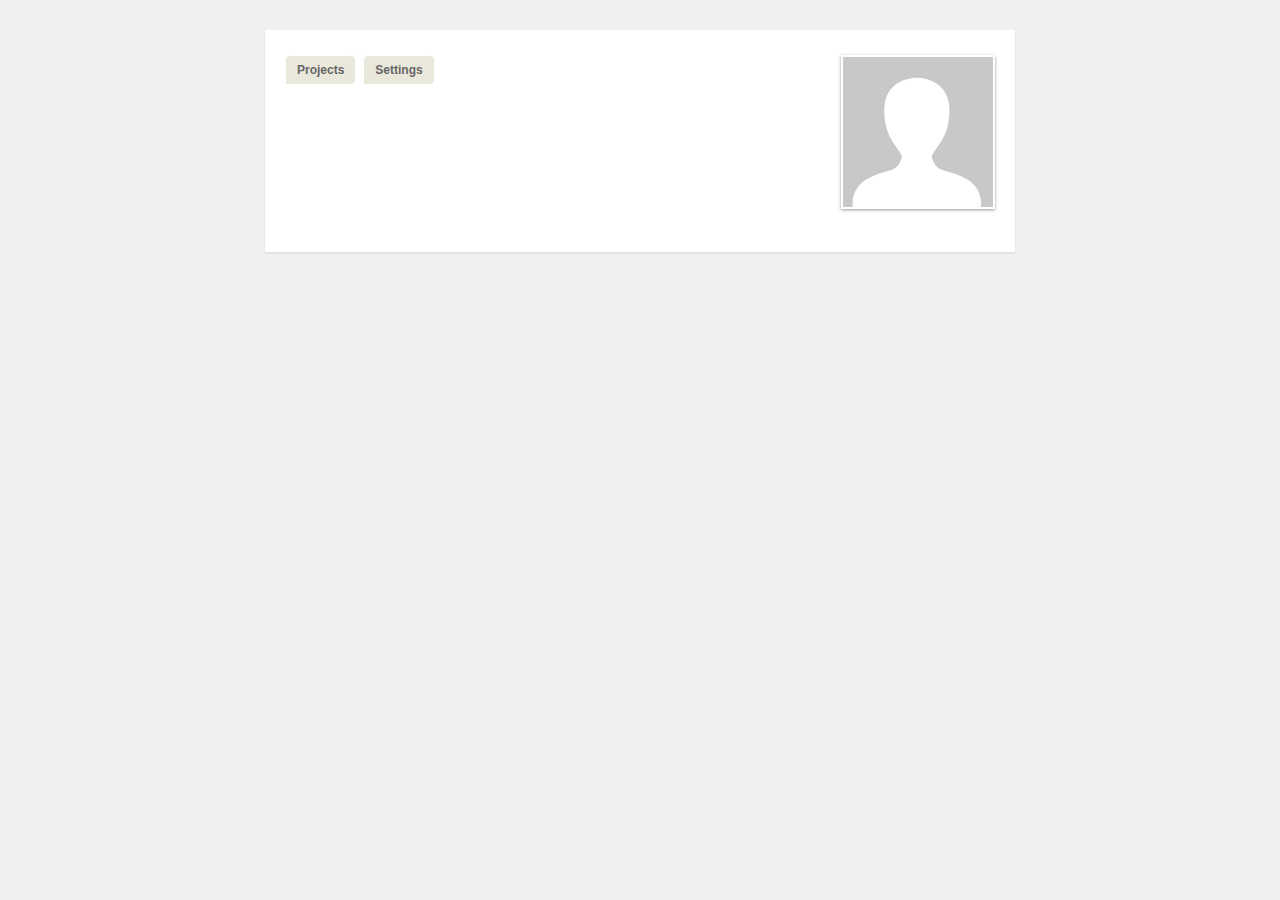
<file: index.html>
<!doctype html>
<html lang="en-US">
<head>
  <meta charset="utf-8">
  <meta http-equiv="Content-Type" content="text/html">

  <meta name="author" content="Jake Rocheleau">
  <link rel="shortcut icon" href="http://designshack.net/favicon.ico">
  <link rel="icon" href="http://designshack.net/favicon.ico">
  <link rel="stylesheet" type="text/css" media="all" href="css/styles.css">
  <script type="text/javascript" src="js/jquery-1.10.2.min.js"></script>
</head>

<body>

  <div id="w">
    <div id="content" class="clearfix">
      <div id="userphoto"><img src="images/avatar.png" alt="default avatar"></div>

      <nav id="profiletabs">
        <ul class="clearfix">
          <li><a href="#activity">Projects</a></li>
          <li><a href="#settings">Settings</a></li>
        </ul>
      </nav>


      <section id="activity" class="hidden">
        <p>Most recent actions:</p>

        <p class="activity">@10:15PM - Submitted a news article</p>

        <p class="activity">@9:50PM - Submitted a news article</p>

        <p class="activity">@8:15PM - Posted a comment</p>

        <p class="activity">@4:30PM - Added <strong>someusername</strong> as a friend</p>

        <p class="activity">@12:30PM - Submitted a news article</p>
      </section>

      <section id="settings" class="hidden">
        <p>Edit your user settings:</p>

        <p class="setting"><span>E-mail Address <img src="images/edit.png" alt="*Edit*"></span> lolno@gmail.com</p>

        <p class="setting"><span>Language <img src="images/edit.png" alt="*Edit*"></span> JavaScript</p>

        <p class="setting"><span>Designation<img src="images/edit.png" alt="*Edit*"></span> Employee</p>

        <p class="setting"><span>Employee Id <img src="images/edit.png" alt="*Edit*"></span> 1</p>

        <p class="setting"><span>Phone Number<img src="images/edit.png" alt="*Edit*"></span>9893101231</p>
      </section>
    </div><!-- @end #content -->
  </div><!-- @end #w -->
<script type="text/javascript">
$(function(){
  $('#profiletabs ul li a').on('click', function(e){
    e.preventDefault();
    var newcontent = $(this).attr('href');

    $('#profiletabs ul li a').removeClass('sel');
    $(this).addClass('sel');

    $('#content section').each(function(){
      if(!$(this).hasClass('hidden')) { $(this).addClass('hidden'); }
    });

    $(newcontent).removeClass('hidden');
  });
});
</script>
</body>
</html>
</file>
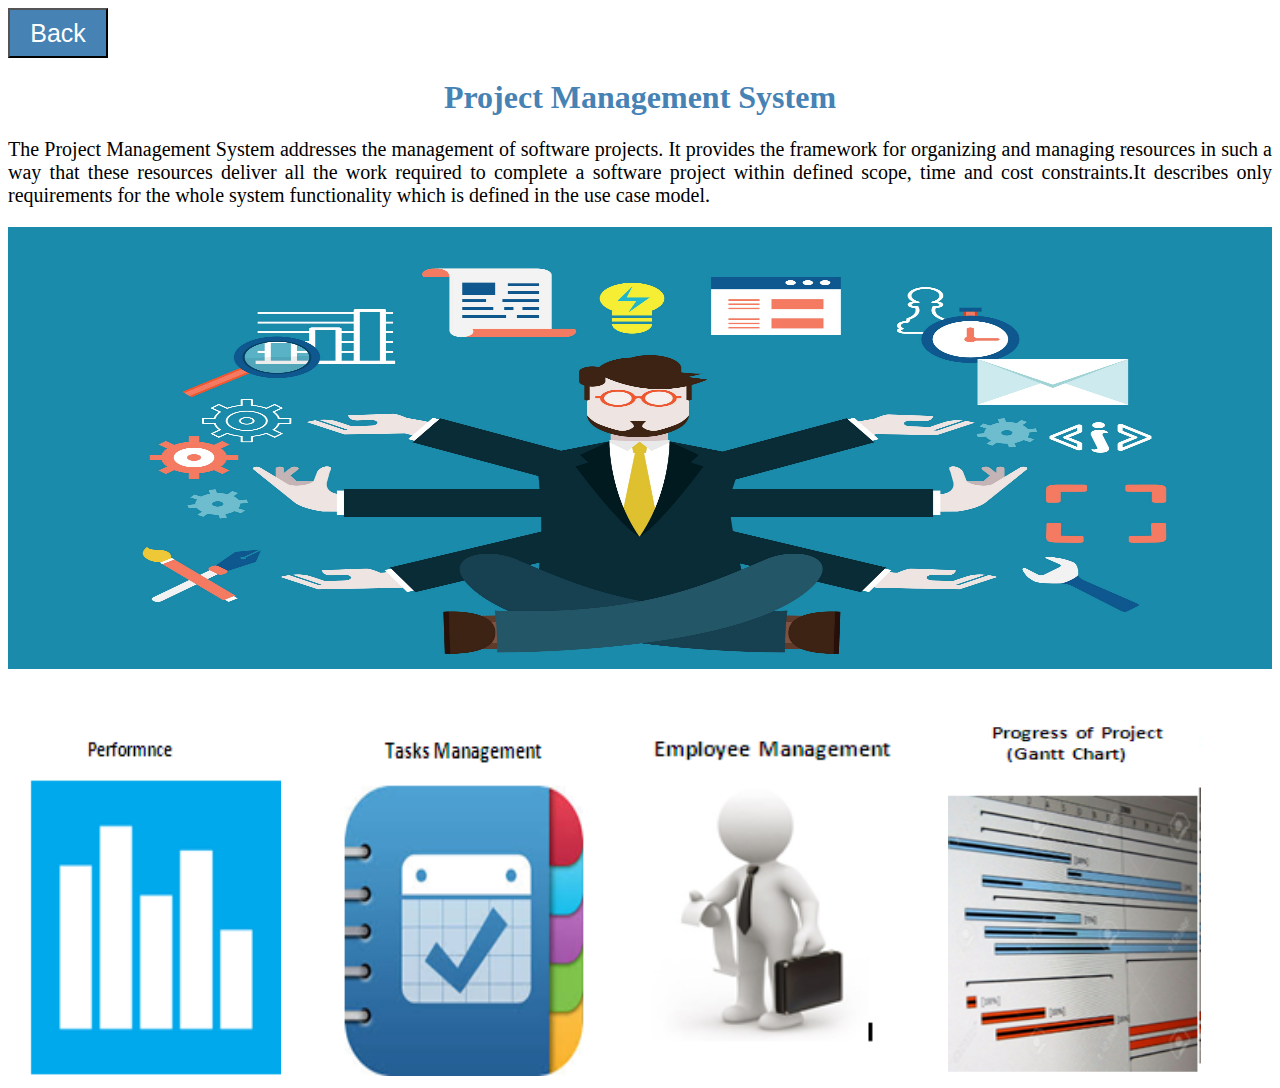
<file: Forwork.html>
<!--/*for works
  1.main picture
	1.Task Management
	2.Gantt Chart
	3.Completion
	4.Performance
-->
<html>
<body>
<button style='width:100px; height:50px; background-color:steelblue;'><a style='text-decoration:none; color:white; font-size:25px;' href='Homepage.php'>Back</a></button>
<h1 align='center'  style='color:steelblue;font-family: "Times New Roman", Times, serif;'>Project Management System</h1>
<p style='text-align: justify;font-size: 20px;font-family: "Times New Roman", Times, serif;'>The Project Management System addresses the management of software projects.
It provides the framework for organizing and managing resources in such a way that these resources deliver all the work required to complete a software project within defined scope,
time and cost constraints.It describes only requirements for the whole system functionality which is defined in the use case model.</p>
<div><img src='Forwork/pm-1.jpg' width='100%' height='50%'></div>
<br><br>
<br>
<div align='left'>


<div  style='display:inline; margin-right:30px; margin-left:20px; max-width:200px;' height='50%' width=''20%>
<img src='Forwork/p-1.png' width='20%' height='40%'></div>


<div  style='display:inline; margin-right:30px; margin-left:20px; max-width:200px;' height='50%' width=''20%>
<img src='Forwork/p-2.png' width='20%' height='40%'></div>

<div  style='display:inline; margin-right:30px; margin-left:20px; max-width:200px;' height='50%' width=''20%>
<img src='Forwork/p-3.png' width='20%' height='40%'></div>

<div  style='display:inline; margin-right:30px; margin-left:20px; max-width:200px;' height='50%' width=''20%>
<img src='Forwork/p-4.png' width='20%' height='40%'></div>

</div>

</body>
</html>
</file>
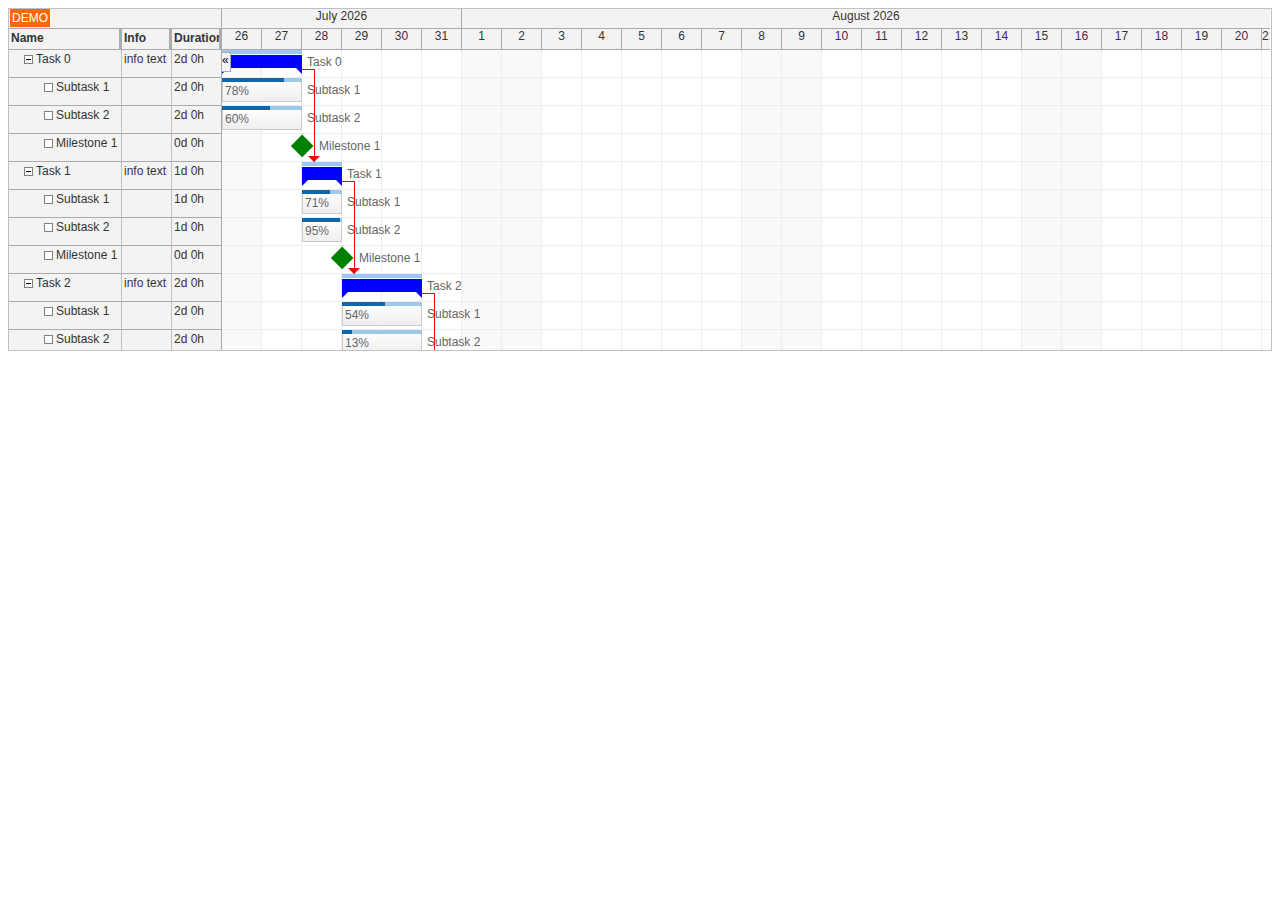
<file: gantt.html>
<!DOCTYPE html>
<html>
<head>
    <title>JavaScript Gantt Chart</title>
    <meta charset="utf-8">

    <script src="daypilot-all.min.js?v=2279" type="text/javascript"></script>
</head>
<body>


    <div id="main">
        <div id="container" >
	        <div id="content">
	            <div>
<div id="dp"></div>
<script type="text/javascript">
    var dp = new DayPilot.Gantt("dp");
    dp.days = 30;
    var start = new DayPilot.Date().getDatePart();
    var last = null;
    for (var i = 0; i < 5; i++) {
        var duration = Math.floor(Math.random() * 3) + 1; // 1 to 3
        var end = start.addDays(duration);

        var e = new DayPilot.Task({
            start: start,
            end: end,
            id: DayPilot.guid(),
            text: "Task " + i,
            tags: {
                info: "info text"
            },
            children: [
                {
                    start: start,
                    end: end,
                    id: DayPilot.guid(),
                    text: "Subtask 1",
                    complete: Math.floor(Math.random() * 101) // 0 to 100
                },
                {
                    start: start,
                    end: end,
                    id: DayPilot.guid(),
                    text: "Subtask 2",
                    complete: Math.floor(Math.random() * 101) // 0 to 100
                },
                {
                    start: end,
                    id: DayPilot.guid(),
                    text: "Milestone 1",
                    type: "Milestone"
                }

            ]
        });

        dp.tasks.add(e);

        if (last) {
            dp.links.add(new DayPilot.Link({
                id: DayPilot.guid(),  // optional
                from: last,
                to: e.id(),
                type: "FinishToStart"}));
        }
        last = e.id();
        start = end;

    }

    dp.columns = [
        {
            title: "Name",
            width: 50,
            property: "text"
        },
        {
            title: "Info",
            width: 50,
            property: "info"
        },
        {
            title: "Duration",
            width: 50
        }
    ];

    dp.onBeforeRowHeaderRender = function(args) {
        var duration = args.task.duration();
        var html =  duration.toString("d") + "d " + duration.toString("h") + "h";
        args.row.columns[2].html = html;
    };

    dp.onBeforeTaskRender = function(args) {
    };

    dp.onRowMoving = function(args) {
    };

    dp.onColumnResized = function(args) {
        window.console && console.log(args);
        window.console && console.log(dp.columns);
    };

    dp.contextMenuLink = new DayPilot.Menu({items: [
        {text:"Show link ID", onclick: function() { alert("Link ID: " + this.source.data.id);} },
        {text:"Delete link", onclick: function() { dp.links.remove(this.source);} }
    ]});

    dp.contextMenuTask = new DayPilot.Menu({items: [
        {text:"Show task ID", onclick: function() { alert("Task ID: " + this.source.id()); } },
        {text:"Delete task", onclick: function() { dp.tasks.remove(this.source);} }
    ]});

    dp.contextMenuRow = new DayPilot.Menu({items: [
        {text:"Show task ID", onclick: function() { alert("Task ID: " + this.source.id()); } },
        {text:"Delete task", onclick: function() { dp.tasks.remove(this.source);} }
    ]});

    dp.onTaskClicked = function(args) {
        window.console && console.log(args);
        args.task.row.toggle();
    };

    dp.onTaskDoubleClicked = function(args) {
        alert("Double-clicked: " + args.task.id());
        window.console && console.log(args);
    };

    dp.onRowMove = function(args) {
        window.console && console.log(args);
    };

    dp.onRowMoved = function(args) {
        window.console && console.log(args);
    };

    dp.onLinkCreate = function(args) {
        window.console && console.log(args);
    };

    dp.onRowDoubleClick = function(args) {
        window.console && console.log(args);
    };

    dp.onRowSelect = function(args) {
        window.console && console.log(args);
    };

    dp.onTaskRightClick = function(args) {
        window.console && console.log(args);
    };

    dp.onTaskMove = function(args) {
        window.console && console.log(args);
    };

    dp.onTaskMoving = function(args) {
        window.console && console.log(args);
    };

    dp.linkBottomMargin = 5;
    dp.taskHeight = 24;

    dp.init();

</script>

                </div>
	        </div>
        </div>
    </div>



</body>
</html>
</file>
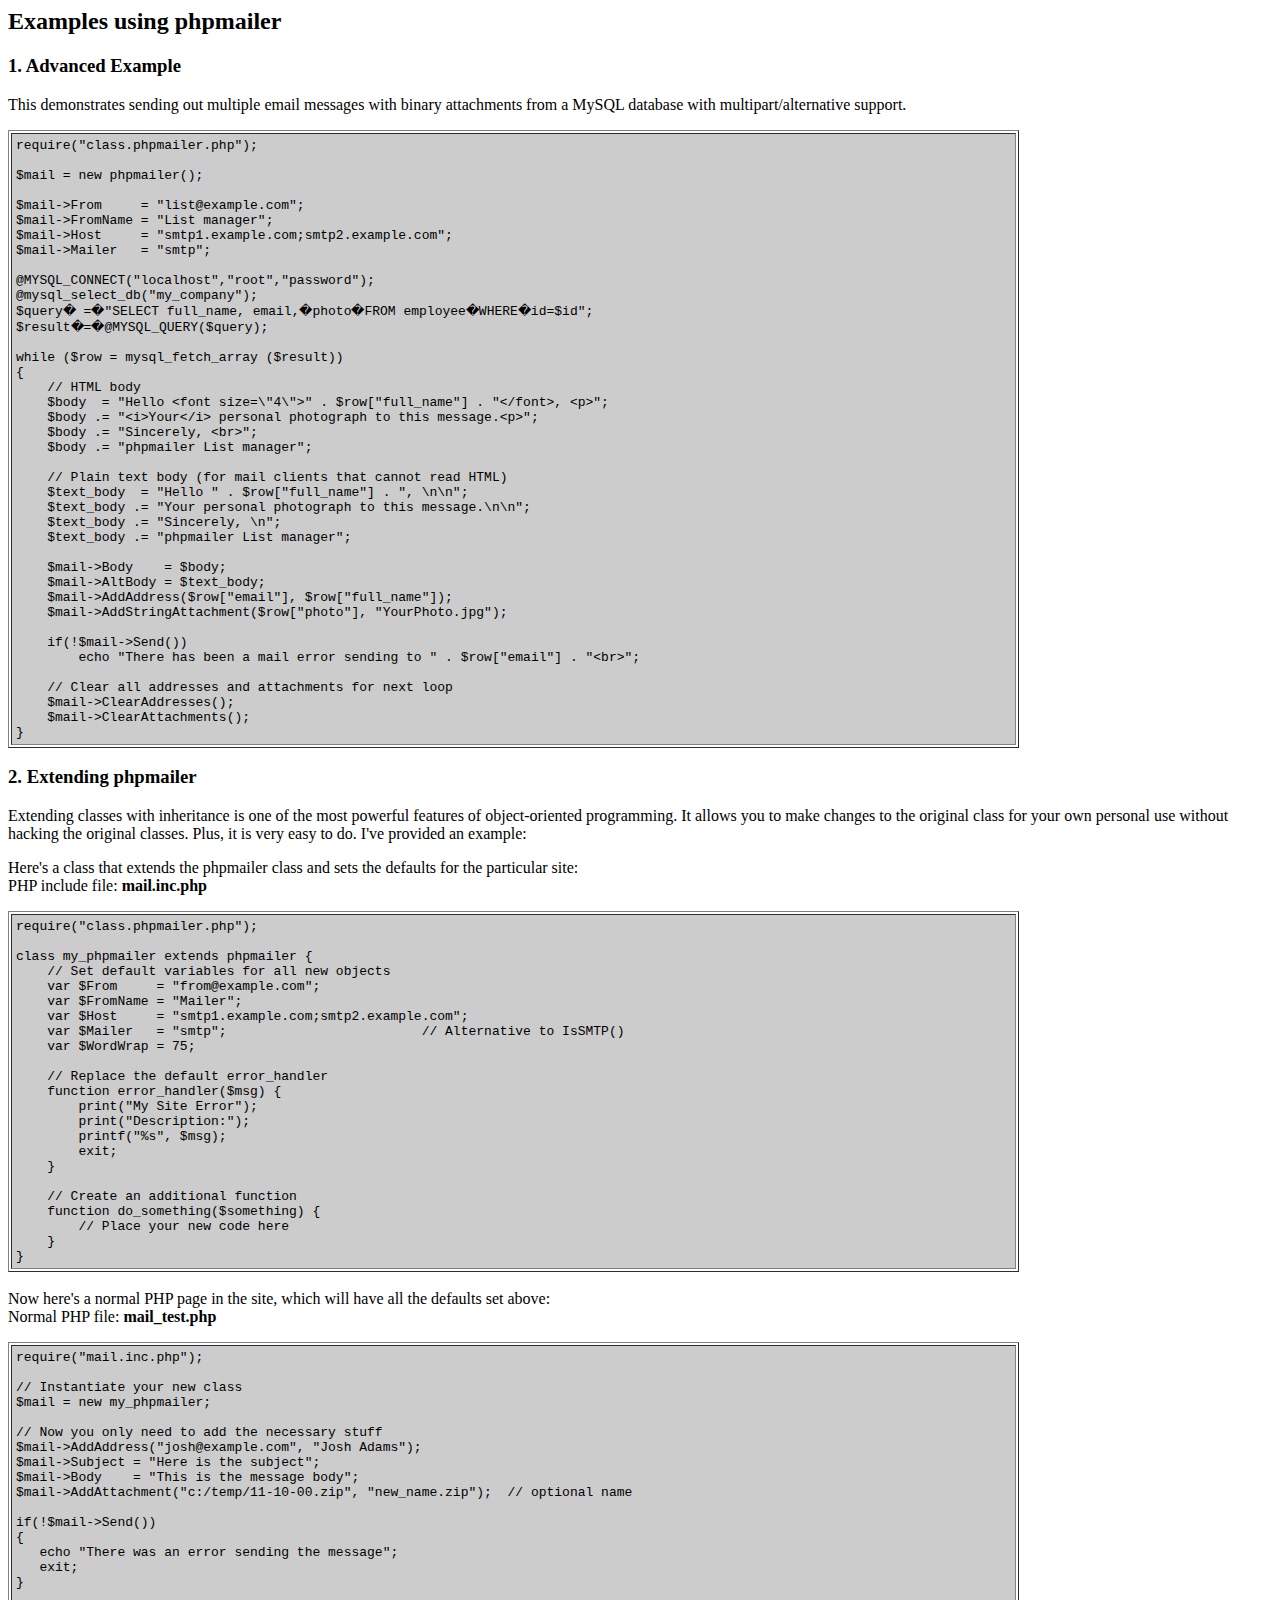
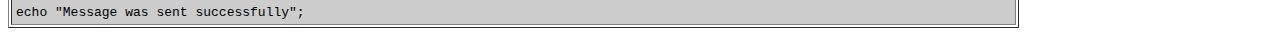
<file: PHPMailer_5.2.4/docs/extending.html>
<html>
<head>
<title>Examples using phpmailer</title>
</head>

<body bgcolor="#FFFFFF">

<h2>Examples using phpmailer</h2>

<h3>1. Advanced Example</h3>
<p>

This demonstrates sending out multiple email messages with binary attachments
from a MySQL database with multipart/alternative support.<p>
<table cellpadding="4" border="1" width="80%">
<tr>
<td bgcolor="#CCCCCC">
<pre>
require("class.phpmailer.php");

$mail = new phpmailer();

$mail->From     = "list@example.com";
$mail->FromName = "List manager";
$mail->Host     = "smtp1.example.com;smtp2.example.com";
$mail->Mailer   = "smtp";

@MYSQL_CONNECT("localhost","root","password");
@mysql_select_db("my_company");
$query� =�"SELECT full_name, email,�photo�FROM employee�WHERE�id=$id";
$result�=�@MYSQL_QUERY($query);

while ($row = mysql_fetch_array ($result))
{
    // HTML body
    $body  = "Hello &lt;font size=\"4\"&gt;" . $row["full_name"] . "&lt;/font&gt;, &lt;p&gt;";
    $body .= "&lt;i&gt;Your&lt;/i&gt; personal photograph to this message.&lt;p&gt;";
    $body .= "Sincerely, &lt;br&gt;";
    $body .= "phpmailer List manager";

    // Plain text body (for mail clients that cannot read HTML)
    $text_body  = "Hello " . $row["full_name"] . ", \n\n";
    $text_body .= "Your personal photograph to this message.\n\n";
    $text_body .= "Sincerely, \n";
    $text_body .= "phpmailer List manager";

    $mail->Body    = $body;
    $mail->AltBody = $text_body;
    $mail->AddAddress($row["email"], $row["full_name"]);
    $mail->AddStringAttachment($row["photo"], "YourPhoto.jpg");

    if(!$mail->Send())
        echo "There has been a mail error sending to " . $row["email"] . "&lt;br&gt;";

    // Clear all addresses and attachments for next loop
    $mail->ClearAddresses();
    $mail->ClearAttachments();
}
</pre>
</td>
</tr>
</table>
<p>

<h3>2. Extending phpmailer</h3>
<p>

Extending classes with inheritance is one of the most
powerful features of object-oriented
programming.  It allows you to make changes to the
original class for your
own personal use without hacking the original
classes.  Plus, it is very
easy to do. I've provided an example:

<p>
Here's a class that extends the phpmailer class and sets the defaults
for the particular site:<br>
PHP include file: <b>mail.inc.php</b>
<p>

<table cellpadding="4" border="1" width="80%">
<tr>
<td bgcolor="#CCCCCC">
<pre>
require("class.phpmailer.php");

class my_phpmailer extends phpmailer {
    // Set default variables for all new objects
    var $From     = "from@example.com";
    var $FromName = "Mailer";
    var $Host     = "smtp1.example.com;smtp2.example.com";
    var $Mailer   = "smtp";                         // Alternative to IsSMTP()
    var $WordWrap = 75;

    // Replace the default error_handler
    function error_handler($msg) {
        print("My Site Error");
        print("Description:");
        printf("%s", $msg);
        exit;
    }

    // Create an additional function
    function do_something($something) {
        // Place your new code here
    }
}
</td>
</tr>
</table>
<br>

Now here's a normal PHP page in the site, which will have all the defaults set
above:<br>
Normal PHP file: <b>mail_test.php</b>
<p>

<table cellpadding="4" border="1" width="80%">
<tr>
<td bgcolor="#CCCCCC">
<pre>
require("mail.inc.php");

// Instantiate your new class
$mail = new my_phpmailer;

// Now you only need to add the necessary stuff
$mail->AddAddress("josh@example.com", "Josh Adams");
$mail->Subject = "Here is the subject";
$mail->Body    = "This is the message body";
$mail->AddAttachment("c:/temp/11-10-00.zip", "new_name.zip");  // optional name

if(!$mail->Send())
{
   echo "There was an error sending the message";
   exit;
}

echo "Message was sent successfully";
</pre>
</td>
</tr>
</table>
</p>

</body>
</html>
</file>
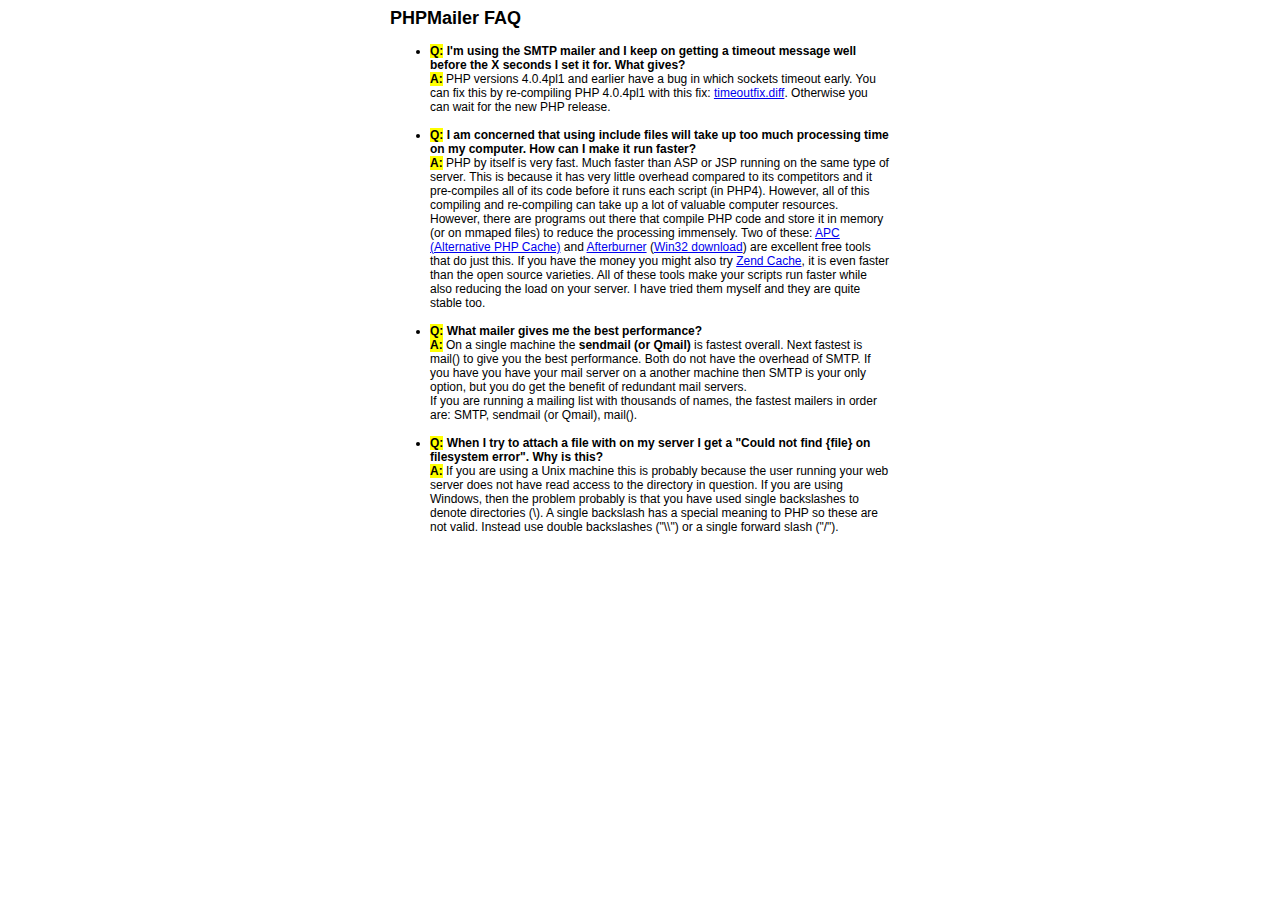
<file: PHPMailer_5.2.4/docs/faq.html>
﻿<html>
<head>
<title>PHPMailer FAQ</title>
<style>
body, p {
  font-family: Arial, Helvetica, sans-serif;
  font-size: 12px;
}
div.width {
  width: 500px;
  text-align: left;
}
</style>
</head>
<body bgcolor="#FFFFFF">
<center>
<div class="width">
<h2>PHPMailer FAQ</h2>
<ul>

  <li><b style="background-color: #FFFF00">Q:</b> <b>I&#039;m using the SMTP mailer and I keep on getting a timeout message
  well before the X seconds I set it for.  What gives?</b><br />
  <b style="background-color: #FFFF00">A:</b> PHP versions 4.0.4pl1 and earlier have a bug in which sockets timeout
  early.  You can fix this by re-compiling PHP 4.0.4pl1 with this fix:
  <a href="timeoutfix.diff">timeoutfix.diff</a>. Otherwise you can wait for the new PHP release.<br /><br /></li>

  <li><b style="background-color: #FFFF00">Q:</b> <b>I am concerned that using include files will take up too much
  processing time on my computer.  How can I make it run faster?</b><br />
  <b style="background-color: #FFFF00">A:</b>  PHP by itself is very fast.  Much faster than ASP or JSP running on
  the same type of server.  This is because it has very little overhead compared
  to its competitors and it pre-compiles all of
  its code before it runs each script (in PHP4).  However, all of
  this compiling and re-compiling can take up a lot of valuable
  computer resources.  However, there are programs out there that compile
  PHP code and store it in memory (or on mmaped files) to reduce the
  processing immensely.  Two of these: <a href="http://apc.communityconnect.com">APC
  (Alternative PHP Cache)</a> and <a href="http://bwcache.bware.it/index.htm">Afterburner</a>
  (<a href="http://www.mm4.de/php4win/mod_php4_win32/">Win32 download</a>)
  are excellent free tools that do just this.  If you have the money
  you might also try <a href="http://www.zend.com">Zend Cache</a>, it is
  even faster than the open source varieties.  All of these tools make your
  scripts run faster while also reducing the load on your server. I have tried
  them myself and they are quite stable too.<br /><br /></li>

  <li><b style="background-color: #FFFF00">Q:</b> <b>What mailer gives me the best performance?</b><br />
  <b style="background-color: #FFFF00">A:</b> On a single machine the <b>sendmail (or Qmail)</b> is fastest overall.
  Next fastest is mail() to give you the best performance. Both do not have the overhead of SMTP.
  If you have you have your mail server on a another machine then
  SMTP is your only option, but you do get the benefit of redundant mail servers.<br />
  If you are running a mailing list with thousands of names, the fastest mailers in order are: SMTP, sendmail (or Qmail), mail().<br /><br /></li>

  <li><b style="background-color: #FFFF00">Q:</b> <b>When I try to attach a file with on my server I get a
  "Could not find {file} on filesystem error".  Why is this?</b><br />
  <b style="background-color: #FFFF00">A:</b> If you are using a Unix machine this is probably because the user
  running your web server does not have read access to the directory in question.  If you are using Windows,
  then the problem probably is that you have used single backslashes to denote directories (\).
  A single backslash has a special meaning to PHP so these are not
  valid.  Instead use double backslashes ("\\") or a single forward
  slash ("/").<br /><br /></li>

</ul>

</div>
</center>

</body>
</html>
</file>
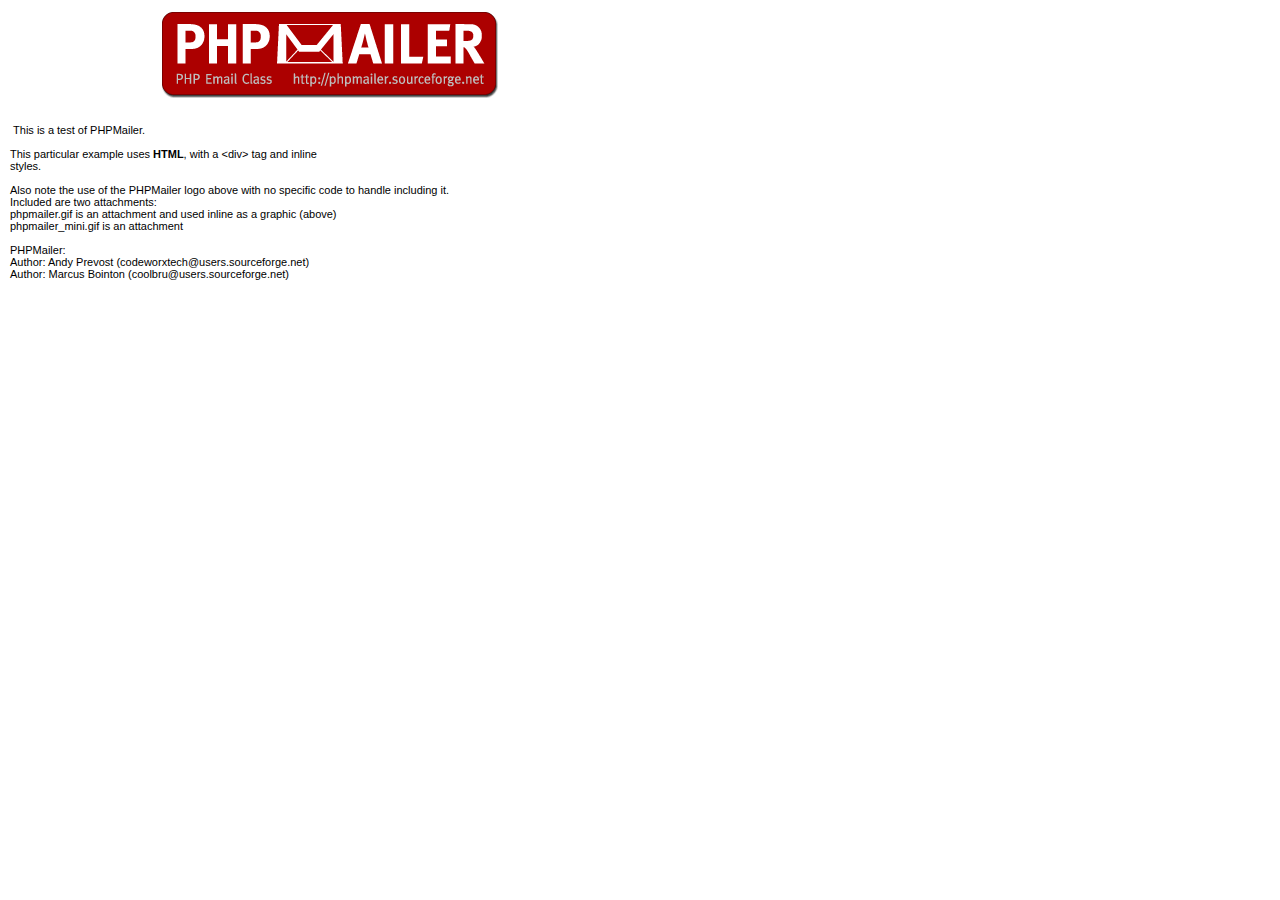
<file: PHPMailer_5.2.4/examples/contents.html>
<body style="margin: 10px;">
<div style="width: 640px; font-family: Arial, Helvetica, sans-serif; font-size: 11px;">
<div align="center"><img src="images/phpmailer.gif" style="height: 90px; width: 340px"></div><br>
<br>
&nbsp;This is a test of PHPMailer.<br>
<br>
This particular example uses <strong>HTML</strong>, with a &lt;div&gt; tag and inline<br>
styles.<br>
<br>
Also note the use of the PHPMailer logo above with no specific code to handle
including it.<br />
Included are two attachments:<br />
phpmailer.gif is an attachment and used inline as a graphic (above)<br />
phpmailer_mini.gif is an attachment<br />
<br />
PHPMailer:<br />
Author: Andy Prevost (codeworxtech@users.sourceforge.net)<br />
Author: Marcus Bointon (coolbru@users.sourceforge.net)<br />
</div>
</body>
</file>
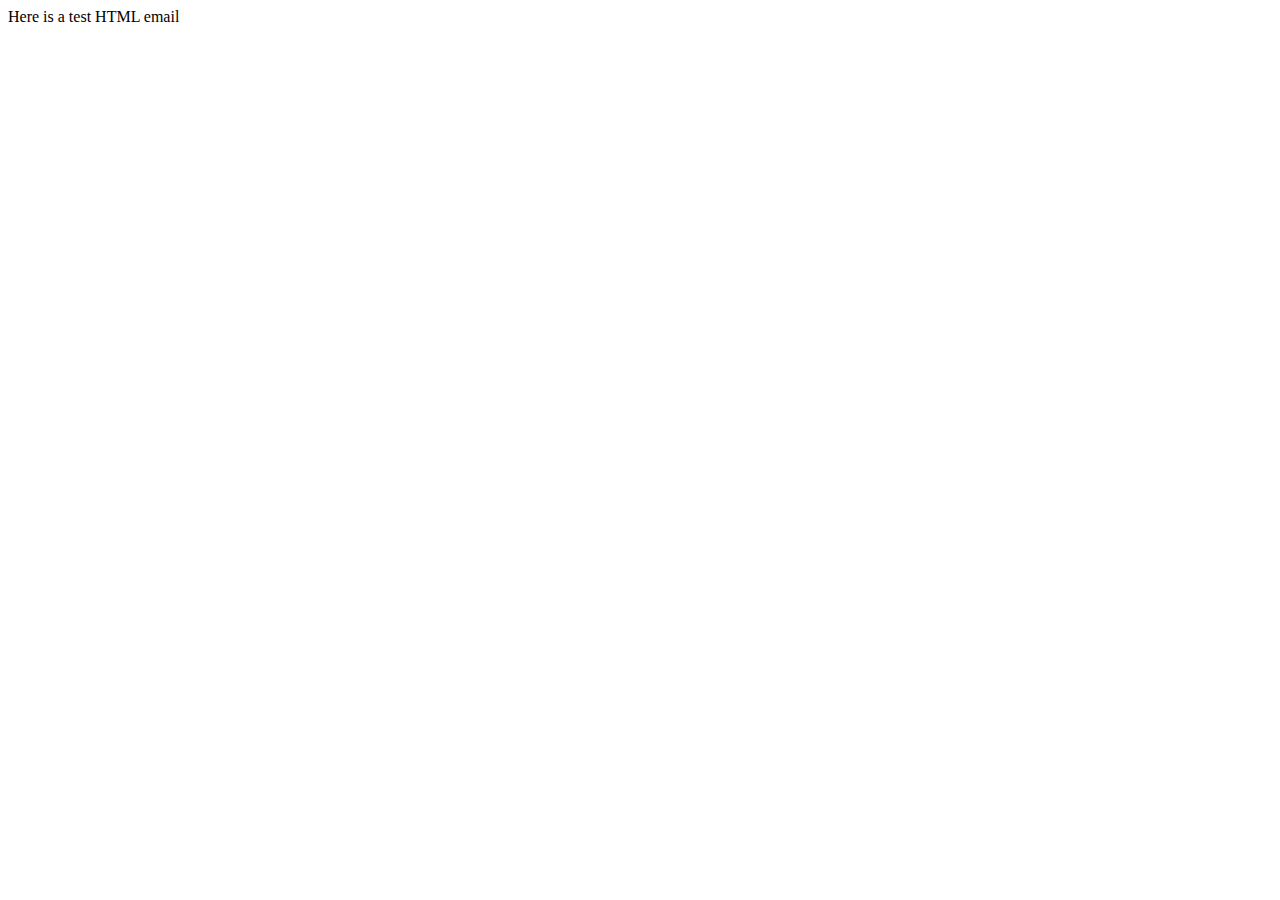
<file: PHPMailer_5.2.4/test/contents.html>
<!DOCTYPE HTML PUBLIC "-//W3C//DTD HTML 4.01 Transitional//EN">
<html>
  <head>
    <title>Email test</title>
    <meta http-equiv="Content-Type" content="text/html; charset=UTF-8">
  </head>
  <body>
	<p>Here is a test HTML email</p>
  </body>
</html>
</file>
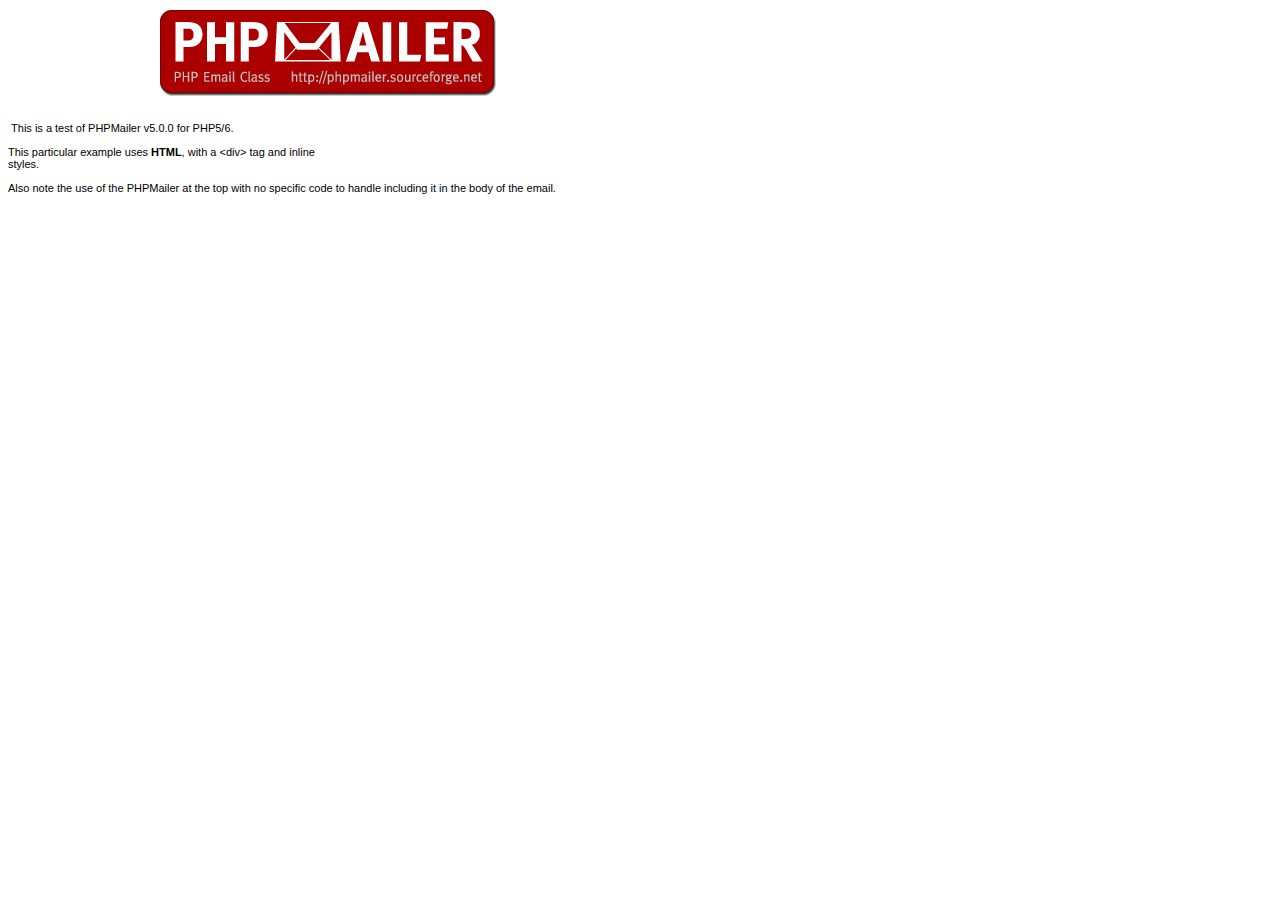
<file: PHPMailer_5.2.4/test_script/contents.html>
<body>
<div style="width: 640px; font-family: Arial, Helvetica, sans-serif; font-size: 11px;">
<div align="center"><img src="images/phpmailer.gif" style="height: 90px; width: 340px"></div><br />
<br />
&nbsp;This is a test of PHPMailer v5.0.0 for PHP5/6.<br />
<br />
This particular example uses <strong>HTML</strong>, with a &lt;div&gt; tag and inline<br />
styles.<br />
<br />
Also note the use of the PHPMailer at the top with no specific code to handle
including it in the body of the email.</div>


</body>
</file>
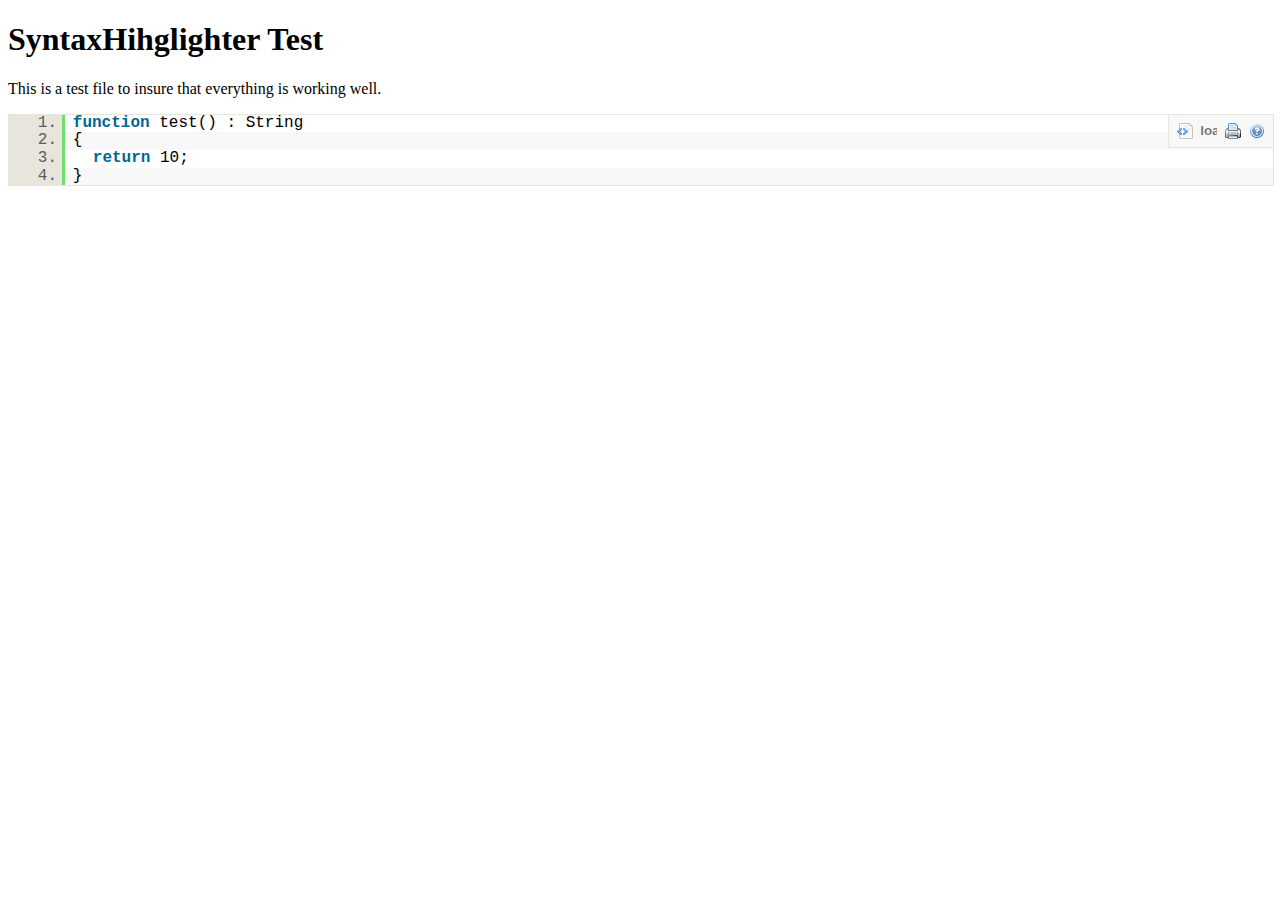
<file: PHPMailer_5.2.4/test_script/test.html>
<!DOCTYPE html PUBLIC "-//W3C//DTD XHTML 1.0 Strict//EN" "http://www.w3.org/TR/xhtml1/DTD/xhtml1-strict.dtd">
<html xmlns="http://www.w3.org/1999/xhtml" xml:lang="en" lang="en">
<head>
  <meta http-equiv="Content-Type" content="text/html; charset=UTF-8" />
  <title>SyntaxHighlighter Build Test Page</title>
  <script type="text/javascript" src="scripts/shCore.js"></script>
  <!--
  <script type="text/javascript" src="scripts/shBrushBash.js"></script>
  <script type="text/javascript" src="scripts/shBrushCpp.js"></script>
  <script type="text/javascript" src="scripts/shBrushCSharp.js"></script>
  <script type="text/javascript" src="scripts/shBrushCss.js"></script>
  <script type="text/javascript" src="scripts/shBrushDelphi.js"></script>
  <script type="text/javascript" src="scripts/shBrushDiff.js"></script>
  <script type="text/javascript" src="scripts/shBrushGroovy.js"></script>
  <script type="text/javascript" src="scripts/shBrushJava.js"></script>
  <script type="text/javascript" src="scripts/shBrushJScript.js"></script>
  -->
  <script type="text/javascript" src="scripts/shBrushPhp.js"></script>
  <!--
  <script type="text/javascript" src="scripts/shBrushPlain.js"></script>
  <script type="text/javascript" src="scripts/shBrushPython.js"></script>
  <script type="text/javascript" src="scripts/shBrushRuby.js"></script>
  <script type="text/javascript" src="scripts/shBrushScala.js"></script>
  <script type="text/javascript" src="scripts/shBrushSql.js"></script>
  <script type="text/javascript" src="scripts/shBrushVb.js"></script>
  <script type="text/javascript" src="scripts/shBrushXml.js"></script>
  -->
  <link type="text/css" rel="stylesheet" href="styles/shCore.css"/>
  <link type="text/css" rel="stylesheet" href="styles/shThemeDefault.css"/>
  <script type="text/javascript">
    SyntaxHighlighter.config.clipboardSwf = 'scripts/clipboard.swf';
    SyntaxHighlighter.all();
  </script>
</head>

<body >
<h1>SyntaxHihglighter Test</h1>
<p>This is a test file to insure that everything is working well.</p>

<pre class="brush: php;">
function test() : String
{
  return 10;
}
</pre>
</html>
</file>
<file: css/styles.css>
html, body, div, span, applet, object, iframe, h1, h2, h3, h4, h5, h6, p, blockquote, pre, a, abbr, acronym, address, big, cite, code, del, dfn, em, img, ins, kbd, q, s, samp, small, strike, strong, sub, sup, tt, var, b, u, i, center, dl, dt, dd, ol, ul, li, fieldset, form, label, legend, table, caption, tbody, tfoot, thead, tr, th, td, article, aside, canvas, details, embed, figure, figcaption, footer, header, hgroup, menu, nav, output, ruby, section, summary, time, mark, audio, video {
  margin: 0;
  padding: 0;
  border: 0;
  font-size: 100%;
  font: inherit;
  vertical-align: baseline;
  outline: none;
  -webkit-font-smoothing: antialiased;
  -webkit-text-size-adjust: 100%;
  -ms-text-size-adjust: 100%;
  -webkit-box-sizing: border-box;
  -moz-box-sizing: border-box;
  box-sizing: border-box;
}
html { overflow-y: scroll; }
body { 
  background: #f0f0f0; 
  font-family: 'Helvetica Neue', Helvetica, Arial, sans-serif;
  color: #313131;
  font-size: 62.5%; 
  line-height: 1; 
}

::selection { background: #a4dcec; }
::-moz-selection { background: #a4dcec; }
::-webkit-selection { background: #a4dcec; }

::-webkit-input-placeholder { /* WebKit browsers */
  color: #ccc;
  font-style: italic;
}
:-moz-placeholder { /* Mozilla Firefox 4 to 18 */
  color: #ccc;
  font-style: italic;
}
::-moz-placeholder { /* Mozilla Firefox 19+ */
  color: #ccc;
  font-style: italic;
}
:-ms-input-placeholder { /* Internet Explorer 10+ */
  color: #ccc !important;
  font-style: italic;  
}

br { display: block; line-height: 2.2em; } 

article, aside, details, figcaption, figure, footer, header, hgroup, menu, nav, section { display: block; }
ol, ul { list-style: none; }

input, textarea { 
  -webkit-font-smoothing: antialiased;
  -webkit-text-size-adjust: 100%;
  -ms-text-size-adjust: 100%;
  -webkit-box-sizing: border-box;
  -moz-box-sizing: border-box;
  box-sizing: border-box;
  outline: none; 
}

blockquote, q { quotes: none; }
blockquote:before, blockquote:after, q:before, q:after { content: ''; content: none; }
strong { font-weight: bold; } 

table { border-collapse: collapse; border-spacing: 0; }
img { border: 0; max-width: 100%; }

#topbar {
  background: #4f4a41;
  padding: 10px 0 10px 0;
  text-align: center;
  height: 36px;
  overflow: hidden;
  -webkit-transition: height 0.5s linear;
  -moz-transition: height 0.5s linear;
  transition: height 0.5s linear;
}
#topbar a {
  color: #fff;
  font-size:1.3em;
  line-height: 1.25em;
  text-decoration: none;
  opacity: 0.5;
  font-weight: bold;
}
#topbar a:hover {
  opacity: 1;
}

/** typography **/
h1 {
  font-family: 'Helvetica Neue', Helvetica, Arial, sans-serif;
  font-size: 2.5em;
  line-height: 1.5em;
  letter-spacing: -0.05em;
  margin-bottom: 20px;
  padding: .1em 0;
  color: #444;
	position: relative;
	overflow: hidden;
	white-space: nowrap;
	text-align: center;
}
h1:before,
h1:after {
  content: "";
  position: relative;
  display: inline-block;
  width: 50%;
  height: 1px;
  vertical-align: middle;
  background: #f0f0f0;
}
h1:before {    
  left: -.5em;
  margin: 0 0 0 -50%;
}
h1:after {    
  left: .5em;
  margin: 0 -50% 0 0;
}
h1 > span {
  display: inline-block;
  vertical-align: middle;
  white-space: normal;
}


h2 {
  font-family: 'Helvetica Neue', Helvetica, Arial, sans-serif;
  font-size: 2.1em;
  line-height: 1.4em;
  letter-spacing: normal;
  margin-bottom: 20px;
  padding: .1em 0;
  color: #444;
	position: relative;
	overflow: hidden;
	white-space: nowrap;
	text-align: center;
}

p {
  display: block;
  font-size: 1.4em;
  line-height: 1.55em;
  margin-bottom: 22px;
  color: #555;
}

a { color: #5a9352; text-decoration: none; }
a:hover { text-decoration: underline; }

.center { display: block; text-align: center; }

/** page structure **/
#w {
  display: block;
  width: 750px;
  margin: 0 auto;
  padding-top: 30px;
  padding-bottom: 45px;
}

#content {
  display: block;
  width: 100%;
  background: #fff;
  padding: 25px 20px;
  padding-bottom: 35px;
  -webkit-box-shadow: rgba(0, 0, 0, 0.1) 0px 1px 2px 0px;
  -moz-box-shadow: rgba(0, 0, 0, 0.1) 0px 1px 2px 0px;
  box-shadow: rgba(0, 0, 0, 0.1) 0px 1px 2px 0px;
}

#userphoto {
  display: block;
  float: right;
  margin-left: 10px;
  margin-bottom: 8px;
}
#userphoto img {
  display: block;
  padding: 2px;
  background: #fff;
  -webkit-box-shadow: 0 1px 3px rgba(0,0,0,0.4);
  -moz-box-shadow: 0 1px 3px rgba(0,0,0,0.4);
  box-shadow: 0 1px 3px rgba(0,0,0,0.4);
}


/** profile nav links **/
#profiletabs {
  display: block;
  margin-bottom: 4px;
  height: 50px;
}

#profiletabs ul { list-style: none; display: block; width: 70%; height: 50px; }
#profiletabls ul li { float: left; }
#profiletabs ul li a { 
  display: block;
  float: left;
  padding: 8px 11px;
  font-size: 1.2em;
  font-weight: bold;
  background: #eae8db;
  color: #666;
  margin-right: 7px;
  border: 1px solid #fff;
  -webkit-border-radius: 5px;
  -webkit-border-bottom-left-radius: 0;
  -moz-border-radius: 5px;
  -moz-border-radius-bottomleft: 0;
  border-radius: 5px;
  border-bottom-left-radius: 0;
}
#profiletabs ul li a:hover {
  text-decoration: none;
  background: #dad7c2;
  color: #565656;
}

#profiletabs ul li a.sel {
  background: #fff;
  border-color: #d1cdb5;
}


/** profile content sections **/
.hidden {
  display: none;
}

.activity {
  border-bottom: 1px solid #d6d1af;
  padding-bottom: 4px;
}

.setting {
  display: block;
  font-weight: normal;
  padding: 7px 3px;
  border-top: 1px solid #d6d1af;
  margin-bottom: 5px;
}
.setting span {
  float: left; 
  width: 250px;
  font-weight: bold;
}
.setting span img { 
  cursor: pointer;
}


#friendslist {
  display: block;
  font-size: 1.1em;
  font-weight: bold;
}
#friendslist li { line-height: 30px; }
#friendslist li a {
  float: left;
  height: 30px;
  padding: 3px 6px;
  line-height: 22px;
   margin-right: 15px;
  border: 1px solid #c9d8b8;
}

#friendslist li a img { float: left; margin-right: 5px; }

/** clearfix **/
.clearfix:after { content: "."; display: block; clear: both; visibility: hidden; line-height: 0; height: 0; }
.clearfix { display: inline-block; }
 
html[xmlns] .clearfix { display: block; }
* html .clearfix { height: 1%; }
</file>
<file: PHPMailer_5.2.4/test_script/styles/shCore.css>
/**
 * SyntaxHighlighter
 * http://alexgorbatchev.com/
 *
 * SyntaxHighlighter is donationware. If you are using it, please donate.
 * http://alexgorbatchev.com/wiki/SyntaxHighlighter:Donate
 *
 * @version
 * 2.0.296 (March 01 2009)
 * 
 * @copyright
 * Copyright (C) 2004-2009 Alex Gorbatchev.
 *
 * @license
 * This file is part of SyntaxHighlighter.
 * 
 * SyntaxHighlighter is free software: you can redistribute it and/or modify
 * it under the terms of the GNU General Public License as published by
 * the Free Software Foundation, either version 3 of the License, or
 * (at your option) any later version.
 * 
 * SyntaxHighlighter is distributed in the hope that it will be useful,
 * but WITHOUT ANY WARRANTY; without even the implied warranty of
 * MERCHANTABILITY or FITNESS FOR A PARTICULAR PURPOSE.  See the
 * GNU General Public License for more details.
 * 
 * You should have received a copy of the GNU General Public License
 * along with SyntaxHighlighter.  If not, see <http://www.gnu.org/licenses/>.
 */
.syntaxhighlighter,
.syntaxhighlighter div,
.syntaxhighlighter code,
.syntaxhighlighter span
{
	margin: 0 !important;
	padding: 0 !important;
	border: 0 !important;
	outline: 0 !important;
	background: none !important;
	text-align: left !important;
	float: none !important;
	vertical-align: baseline !important;
	position: static !important;
	left: auto !important;
	top: auto !important;
	right: auto !important;
	bottom: auto !important;
	height: auto !important;
	width: auto !important;
	line-height: 1.1em !important;
	font-family: "Consolas", "Monaco", "Bitstream Vera Sans Mono", "Courier New", Courier, monospace !important;
	font-weight: normal !important;
	font-style: normal !important;
	font-size: 1em !important;
}

.syntaxhighlighter
{
	width: 100% !important;
	margin: 1em 0 1em 0 !important;
	padding: 1px !important; /* adds a little border on top and bottom */
	position: relative !important;
}

.syntaxhighlighter .bold {
	font-weight: bold !important;
}

.syntaxhighlighter .italic {
	font-style: italic !important;
}

.syntaxhighlighter .line .number
{
	float: left !important; 
	width: 3em !important; 
	padding-right: .3em !important;
	text-align: right !important;
	display: block !important;
}

/* Disable numbers when no gutter option is set */
.syntaxhighlighter.nogutter .line .number
{
	display: none !important;
}

.syntaxhighlighter .line .content
{
	margin-left: 3.3em !important; 
	padding-left: .5em !important;
	display: block !important;
}

.syntaxhighlighter .line .content .block
{
	display: block !important;
	padding-left: 1.5em !important;
	text-indent: -1.5em !important;
}

.syntaxhighlighter .line .content .spaces
{
	display: none !important;
}

/* Disable border and margin on the lines when no gutter option is set */
.syntaxhighlighter.nogutter .line .content
{
	margin-left: 0 !important; 
	border-left: none !important;
}

.syntaxhighlighter .bar
{
}

.syntaxhighlighter.collapsed .bar
{

}

.syntaxhighlighter.nogutter .ruler
{
	margin-left: 0 !important;
	padding-left: 0 !important;
}

.syntaxhighlighter .ruler
{
	padding: 0 0 .5em .5em !important;
	margin-left: 3.3em !important;
	overflow: hidden !important;
}

/* Adjust some properties when collapsed */

.syntaxhighlighter.collapsed .lines,
.syntaxhighlighter.collapsed .ruler
{
	display: none !important;
}

/* Styles for the toolbar */

.syntaxhighlighter .toolbar
{
	position: absolute !important;
	right: 0px !important;
	top: 0px !important;
	font-size: 1px !important;
	padding: 8px 8px 8px 0 !important; /* in px because images don't scale with ems */
}

.syntaxhighlighter.collapsed .toolbar
{
	font-size: 80% !important;
	padding: .2em 0 .5em .5em !important;
	position: static !important;
}

.syntaxhighlighter .toolbar a.item,
.syntaxhighlighter .toolbar .item
{
	display: block !important;
	float: left !important;
	margin-left: 8px !important;
	background-repeat: no-repeat !important;
	overflow: hidden !important;
	text-indent: -5000px !important;
}

.syntaxhighlighter.collapsed .toolbar .item
{
	display: none !important;
}

.syntaxhighlighter.collapsed .toolbar .item.expandSource
{
	background-image: url(magnifier.png) !important;
	display: inline !important;
	text-indent: 0 !important;
	width: auto !important;
	float: none !important;
	height: 16px !important;
	padding-left: 20px !important;
}

.syntaxhighlighter .toolbar .item.viewSource
{
	background-image: url(page_white_code.png) !important;
}

.syntaxhighlighter .toolbar .item.printSource
{
	background-image: url(printer.png) !important;
}

.syntaxhighlighter .toolbar .item.copyToClipboard
{
	text-indent: 0 !important;
	background: none !important;
	overflow: visible !important;
}

.syntaxhighlighter .toolbar .item.about
{
	background-image: url(help.png) !important;
}

/** 
 * Print view.
 * Colors are based on the default theme without background.
 */

.syntaxhighlighter.printing,
.syntaxhighlighter.printing .line.alt1 .content,
.syntaxhighlighter.printing .line.alt2 .content,
.syntaxhighlighter.printing .line.highlighted .number,
.syntaxhighlighter.printing .line.highlighted.alt1 .content,
.syntaxhighlighter.printing .line.highlighted.alt2 .content,
.syntaxhighlighter.printing .line .content .block
{
	background: none !important;
}

/* Gutter line numbers */
.syntaxhighlighter.printing .line .number
{
	color: #bbb !important;
}

/* Add border to the lines */
.syntaxhighlighter.printing .line .content
{
	color: #000 !important;
}

/* Toolbar when visible */
.syntaxhighlighter.printing .toolbar,
.syntaxhighlighter.printing .ruler
{
	display: none !important;
}

.syntaxhighlighter.printing a
{
	text-decoration: none !important;
}

.syntaxhighlighter.printing .plain,
.syntaxhighlighter.printing .plain a
{ 
	color: #000 !important;
}

.syntaxhighlighter.printing .comments,
.syntaxhighlighter.printing .comments a
{ 
	color: #008200 !important;
}

.syntaxhighlighter.printing .string,
.syntaxhighlighter.printing .string a
{
	color: blue !important; 
}

.syntaxhighlighter.printing .keyword
{ 
	color: #069 !important; 
	font-weight: bold !important; 
}

.syntaxhighlighter.printing .preprocessor 
{ 
	color: gray !important; 
}

.syntaxhighlighter.printing .variable 
{ 
	color: #a70 !important; 
}

.syntaxhighlighter.printing .value
{ 
	color: #090 !important; 
}

.syntaxhighlighter.printing .functions
{ 
	color: #ff1493 !important; 
}

.syntaxhighlighter.printing .constants
{ 
	color: #0066CC !important; 
}

.syntaxhighlighter.printing .script
{
	font-weight: bold !important;
}

.syntaxhighlighter.printing .color1,
.syntaxhighlighter.printing .color1 a
{ 
	color: #808080 !important; 
}

.syntaxhighlighter.printing .color2,
.syntaxhighlighter.printing .color2 a
{ 
	color: #ff1493 !important; 
}

.syntaxhighlighter.printing .color3,
.syntaxhighlighter.printing .color3 a
{ 
	color: red !important; 
}
</file>
<file: PHPMailer_5.2.4/test_script/styles/shThemeDefault.css>
/**
 * SyntaxHighlighter
 * http://alexgorbatchev.com/
 *
 * SyntaxHighlighter is donationware. If you are using it, please donate.
 * http://alexgorbatchev.com/wiki/SyntaxHighlighter:Donate
 *
 * @version
 * 2.0.296 (March 01 2009)
 * 
 * @copyright
 * Copyright (C) 2004-2009 Alex Gorbatchev.
 *
 * @license
 * This file is part of SyntaxHighlighter.
 * 
 * SyntaxHighlighter is free software: you can redistribute it and/or modify
 * it under the terms of the GNU General Public License as published by
 * the Free Software Foundation, either version 3 of the License, or
 * (at your option) any later version.
 * 
 * SyntaxHighlighter is distributed in the hope that it will be useful,
 * but WITHOUT ANY WARRANTY; without even the implied warranty of
 * MERCHANTABILITY or FITNESS FOR A PARTICULAR PURPOSE.  See the
 * GNU General Public License for more details.
 * 
 * You should have received a copy of the GNU General Public License
 * along with SyntaxHighlighter.  If not, see <http://www.gnu.org/licenses/>.
 */
/************************************
 * Default Syntax Highlighter theme.
 * 
 * Interface elements.
 ************************************/

.syntaxhighlighter
{
	background-color: #E7E5DC !important;
}

/* Highlighed line number */
.syntaxhighlighter .line.highlighted .number
{
	background-color: #6CE26C !important;
	color: black !important;
}

/* Highlighed line */
.syntaxhighlighter .line.highlighted.alt1 .content,
.syntaxhighlighter .line.highlighted.alt2 .content
{
	background-color: #6CE26C !important;
}

/* Gutter line numbers */
.syntaxhighlighter .line .number
{
	color: #5C5C5C !important;
}

/* Add border to the lines */
.syntaxhighlighter .line .content
{
	border-left: 3px solid #6CE26C !important;
	color: #000 !important;
}

.syntaxhighlighter.printing .line .content 
{
	border: 0 !important;
}

/* First line */
.syntaxhighlighter .line.alt1 .content
{
	background-color: #fff !important;
}

/* Second line */
.syntaxhighlighter .line.alt2 .content
{
	background-color: #F8F8F8 !important;
}

.syntaxhighlighter .line .content .block
{
	background: url(wrapping.png) 0 1.1em no-repeat !important;
}

.syntaxhighlighter .ruler
{
	color: silver !important;
	background-color: #F8F8F8 !important;
	border-left: 3px solid #6CE26C !important;
}

.syntaxhighlighter.nogutter .ruler
{
	border: 0 !important;
}

.syntaxhighlighter .toolbar
{
	background-color: #F8F8F8 !important;
	border: #E7E5DC solid 1px !important;
}

.syntaxhighlighter .toolbar a
{
	color: #a0a0a0 !important;
}

.syntaxhighlighter .toolbar a:hover
{
	color: red !important;
}

/************************************
 * Actual syntax highlighter colors.
 ************************************/
.syntaxhighlighter .plain,
.syntaxhighlighter .plain a
{ 
	color: #000 !important;
}

.syntaxhighlighter .comments,
.syntaxhighlighter .comments a
{ 
	color: #008200 !important;
}

.syntaxhighlighter .string,
.syntaxhighlighter .string a
{
	color: blue !important; 
}

.syntaxhighlighter .keyword
{ 
	color: #069 !important; 
	font-weight: bold !important; 
}

.syntaxhighlighter .preprocessor 
{ 
	color: gray !important; 
}

.syntaxhighlighter .variable 
{ 
	color: #a70 !important; 
}

.syntaxhighlighter .value
{ 
	color: #090 !important; 
}

.syntaxhighlighter .functions
{ 
	color: #ff1493 !important; 
}

.syntaxhighlighter .constants
{ 
	color: #0066CC !important; 
}

.syntaxhighlighter .script
{ 
	background-color: yellow !important;
}

.syntaxhighlighter .color1,
.syntaxhighlighter .color1 a
{ 
	color: #808080 !important; 
}

.syntaxhighlighter .color2,
.syntaxhighlighter .color2 a
{ 
	color: #ff1493 !important; 
}

.syntaxhighlighter .color3,
.syntaxhighlighter .color3 a
{ 
	color: red !important; 
}
</file>
